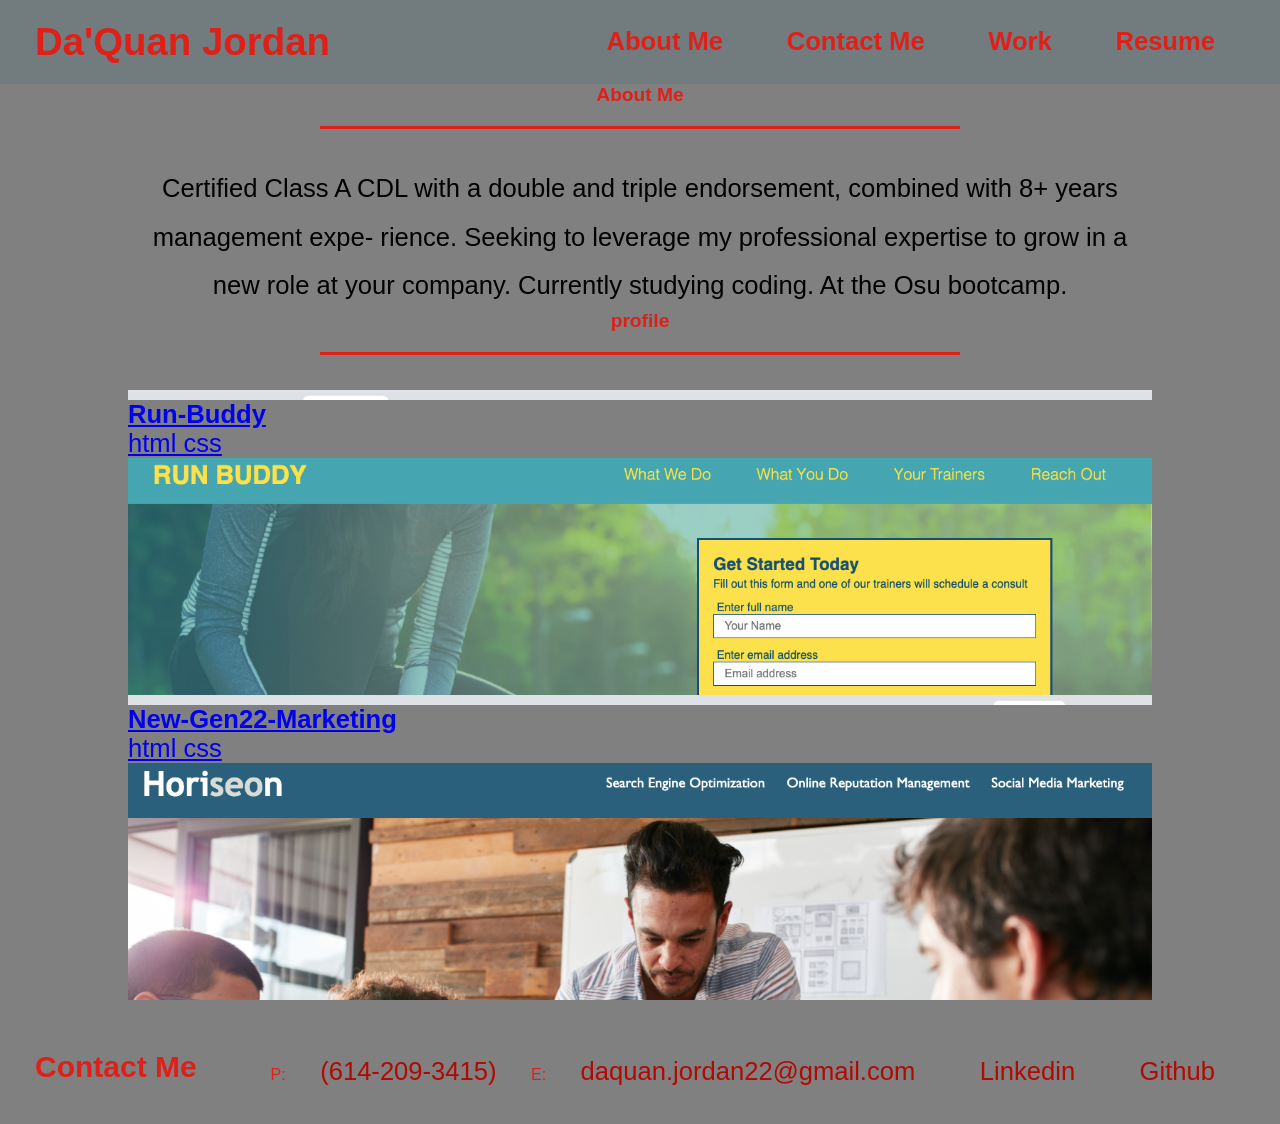
<file: index.html>
<!DOCTYPE HTML>
<html lang="en">
  <head> 
  <meta charset="UTF-8" />    
    <title>Daquan Jordan</title>
   <link rel="stylesheet" href="assets/css/profile.css" >
  </head>
  <body>

<!-- navigation -->
<header>
  <h1>
   <a href="/">Da'Quan Jordan</a>
  </h1>
  <nav>
<!-- Unordered list element -->
<ul>
    <!-- list item element -->
  <li>
    <!-- Anchor element -->
    <a href="#about-me">About Me</a>
  </li>
  <li>
    <a href="#contact-me">Contact Me</a>
  </li>
  <li>
    <a href="#work">Work</a>
  </li>
  <li>
    <a href="./daquans resume 2021.jpg">Resume</a> 
  </li>
</ul>
</nav>
</header>
<!--end of navigation-->

<!--About Me-->
<section id="About-Me" class="info">
  <h2 class="section-title primary-border">About Me</h2>
  <p> Certified Class A CDL with a double and triple endorsement, combined with 8+ years management expe- rience. Seeking to leverage my professional expertise to grow in a new role at your company. Currently studying coding. At the Osu bootcamp.
  </p>
</section>
<!--end of about me-->

<!--profiolo-->
<section id="profile" class="work">
  <h2 class="section-title secondary-border">profile</h2>
  <div class="flex-container">
    <a href="https://github.com/Dmj22/run-buddy">
    <div class="Run-Buddy">
      <div class="description">

        <h3>Run-Buddy</h3>
        <p>
          html css 
        </p>
      </div>
    </div>
    </a>
    <a href="https://github.com/Dmj22/newgen22marketing">
      <div class="New-Gen22-Marketing">
        <div class="description">
    
          <h3>New-Gen22-Marketing</h3>
          <p>html css </p>
        </div>  
      </div>
    </a>
  </div>
</section>

<!--resume-->
<section id="resume" class="link">
  <a href="./daquans resume 2021.jpg"></a>
</section>

<!--reach out info footor-->
<footer>
  <h2>Contact Me</h2>
  <nav>
    <ul>
     <li>
       P: <a href="(614-209-3415)">(614-209-3415)</a>
      </li>
      <li>
       E: <a href="mailto:daquan.jordan22@gmail.com">daquan.jordan22@gmail.com</a>
      </li>
      <li>
        <a href="https://www.linkedin.com/in/djordan22">Linkedin</a>
      </li>
      <li>
        <a href="https://github.com/Dmj22">Github</a>
      </li>
    </ul>
  </nav>
</footer> 
</body>
</html>
</file>
<file: assets/css/profile.css>
* {
    margin: 0;
    padding: 0;
    box-sizing: border-box;
}
body {
    color: #df2019;
    font-family: Helvetica, Arial, sans-serif;
    background-color: gray;
}
/* apply styles to <header> */
    header {
    padding: 20px 35px;
    background-color: #6f7c7ec7;
    }
    header h1 {
    font-weight: bold;
    font-size: 3vw;
    color: #df2019;
    margin: 0;
    display: inline;
    }
    header a {
    text-decoration: none;
    color: #df2019;
    }
    header nav {
        font-size: small;
        float: right;
        margin: 7px 0;
    }
    header nav ul li {
        display: inline;
    }
    header nav ul li a {
        margin: 0 30px;
        font-weight: bold;
        font-size: 2vw;
    }

    /*About me style*/
    .info {
        text-align: center;
    }
    .info h2 {
        color: #df2019;
    }
    .info p {
        line-height: 1.9;
        color: #000000;
        width: 80%;
        font-size: 2vw;
        margin: 0 auto;
    }
    /*about me style end*/
    
    /*profiolo*/
    .section-title {    
        font-size: 1.5vw;
        color: #df2019;
        display: inline-block;
        border-bottom: 3px solid;
        padding-bottom: 20px;
        text-align: center;
        margin: 0 auto 35px auto;
        width: 50%;
    }  
    .flex-container {
        display: flex;
        justify-content: center;
        flex-direction: column;
        margin-left: auto;
        margin-right: auto;
        width: 80%;
    }
    .work {
        display: flex;
        justify-content: center;
        flex-direction: column;
        margin-bottom: 10px;
    }
    .Run-Buddy {
        background-image: url("../images/run\ buddy.png");
        min-height: 150px;
        background-repeat: no-repeat;
        height: 305px;
        background-size: cover;
        padding-top: 10px;
    }
    .New-Gen22-Marketing {
        background-image: url("../images/new\ gen\ marketing.png");
        min-height: 150px;
        background-repeat: no-repeat;
        height: 305px;
        background-size: cover;
        padding-top: 10px;
        
    }
    .description {
        background-color: gray;
    }
    .description h3 {
        font-size: 2vw;
    }
    .description p {
        font-size: 2vw;
    }

   /*footer*/
   footer {
    background: gray;
    width: 100%;
    padding: 40px 35px;
  }
    footer h2 {
    display: inline;
    color: #df2019;
    font-size: 30px;
    margin: 0;
  }
    footer a {
    text-decoration: none;
    color: #af0a04;
    }
    footer nav {
        float: right;
        margin: 7px 0;
    }
    footer nav ul li {
        display: inline;
    }
    footer nav ul li a {
        margin: 0 30px;
        font-weight: lighter;
        font-size: 2vw;
    }
</file>
